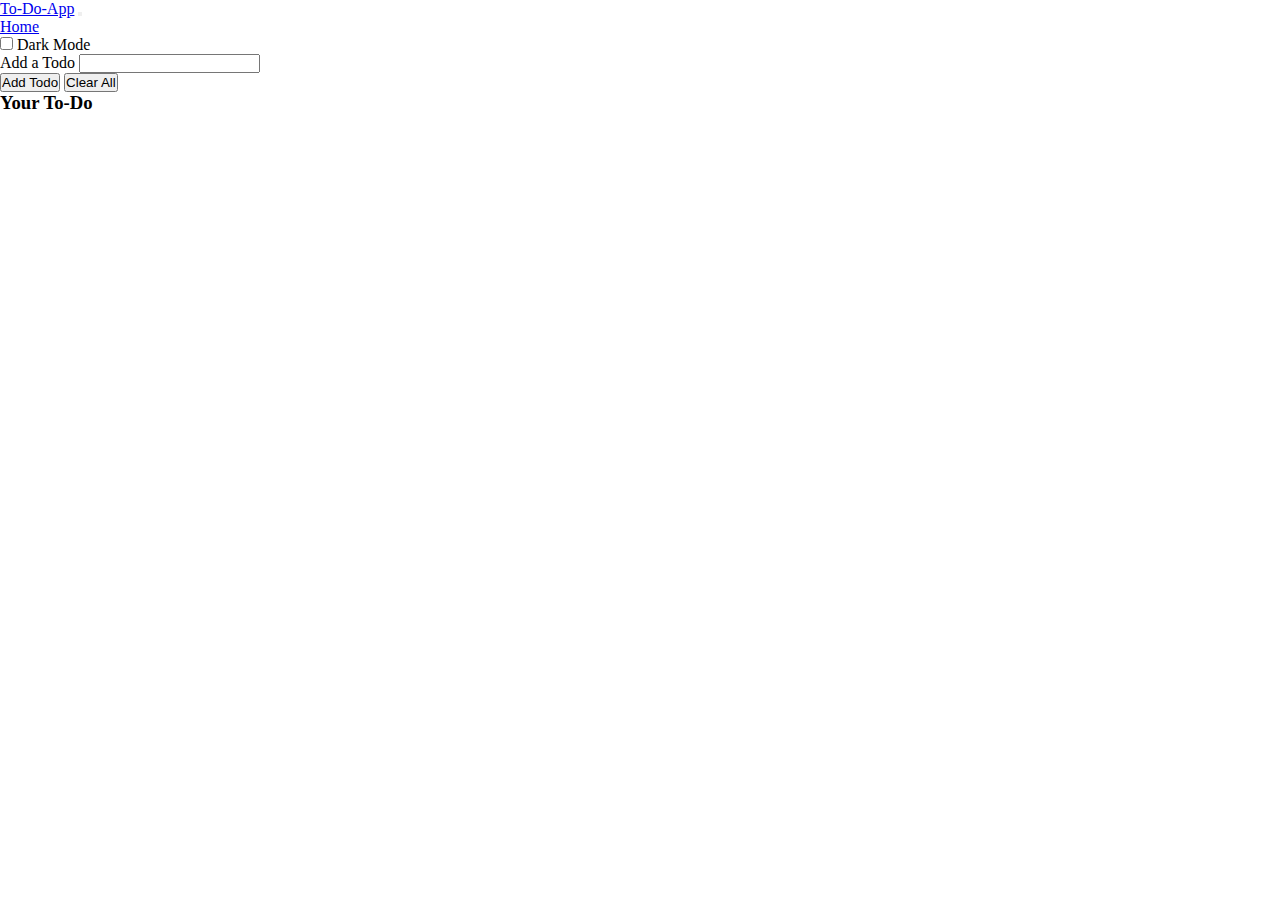
<file: index.html>
<!doctype html>
<html lang="en">
  <head>
    <!-- Required meta tags -->
    <meta charset="utf-8">
    <meta name=”viewport” content=”width=device-width, initial-scale=1, maximum-scale=1, user-scalable=no, shrink-to-fit=no”>

    <!-- Bootstrap CSS -->
    <link href="https://cdn.jsdelivr.net/npm/bootstrap@5.1.3/dist/css/bootstrap.min.css" rel="stylesheet" integrity="sha384-1BmE4kWBq78iYhFldvKuhfTAU6auU8tT94WrHftjDbrCEXSU1oBoqyl2QvZ6jIW3" crossorigin="anonymous">

    <!-- Custom CSS -->
    <link rel="stylesheet" href="style.css">

    <title>To-Do</title>
  </head>
  <body >
    
    <nav id="nav-bar" class="navbar navbar-expand-lg navbar-light bg-light">
        <div class="container-fluid">
          <a class="navbar-brand" href="#">To-Do-App</a>
          <button class="navbar-toggler" type="button" data-bs-toggle="collapse" data-bs-target="#navbarSupportedContent" aria-controls="navbarSupportedContent" aria-expanded="false" aria-label="Toggle navigation">
            <span class="navbar-toggler-icon"></span>
          </button>
          <div class="collapse navbar-collapse" id="navbarSupportedContent">
            <ul class="navbar-nav me-auto mb-2 mb-lg-0">
              <li class="nav-item">
                <a class="nav-link active" aria-current="page" href="#">Home</a>
              </li>
            </ul>
            <form class="d-flex">
                <div class="form-check form-switch">
                    <input class="form-check-input" type="checkbox" role="switch" id="switchCheck" onclick="dark()">
                    <label class="form-check-label" for="flexSwitchCheckDefault" id="switchLabel">Dark Mode</label>
                  </div>
            </form>
          </div>
        </div>
      </nav>

    <div class="container" id="main">
        <div class="my-5">
            <div class="mb-3">
              <label for="exampleInputEmail1" class="form-label" id="label_add">Add a Todo</label>
              <input type="email" class="form-control" id="inpTodo" aria-describedby="emailHelp">
            </div>
            <button class="btn btn-success" onclick="add()">Add Todo</button>
            <button class="btn btn-danger" onclick="clearAll()">Clear All</button>
        </div>

        <div class="py-5">
            <h3 class="my-3" id="heading">Your To-Do</h3>
            <ul class="list-group" id="parent-ul">
            </ul>
        </div>
    </div>

    





      
      
    <!-- Custom JS -->
    <script src="index.js"></script>

    <!-- Bootstrap JS -->
    <script src="https://cdn.jsdelivr.net/npm/bootstrap@5.1.3/dist/js/bootstrap.bundle.min.js" integrity="sha384-ka7Sk0Gln4gmtz2MlQnikT1wXgYsOg+OMhuP+IlRH9sENBO0LRn5q+8nbTov4+1p" crossorigin="anonymous"></script>
    <script src="https://cdn.jsdelivr.net/npm/@popperjs/core@2.10.2/dist/umd/popper.min.js" integrity="sha384-7+zCNj/IqJ95wo16oMtfsKbZ9ccEh31eOz1HGyDuCQ6wgnyJNSYdrPa03rtR1zdB" crossorigin="anonymous"></script>
    <script src="https://cdn.jsdelivr.net/npm/bootstrap@5.1.3/dist/js/bootstrap.min.js" integrity="sha384-QJHtvGhmr9XOIpI6YVutG+2QOK9T+ZnN4kzFN1RtK3zEFEIsxhlmWl5/YESvpZ13" crossorigin="anonymous"></script>
   
  </body>
</html>
</file>
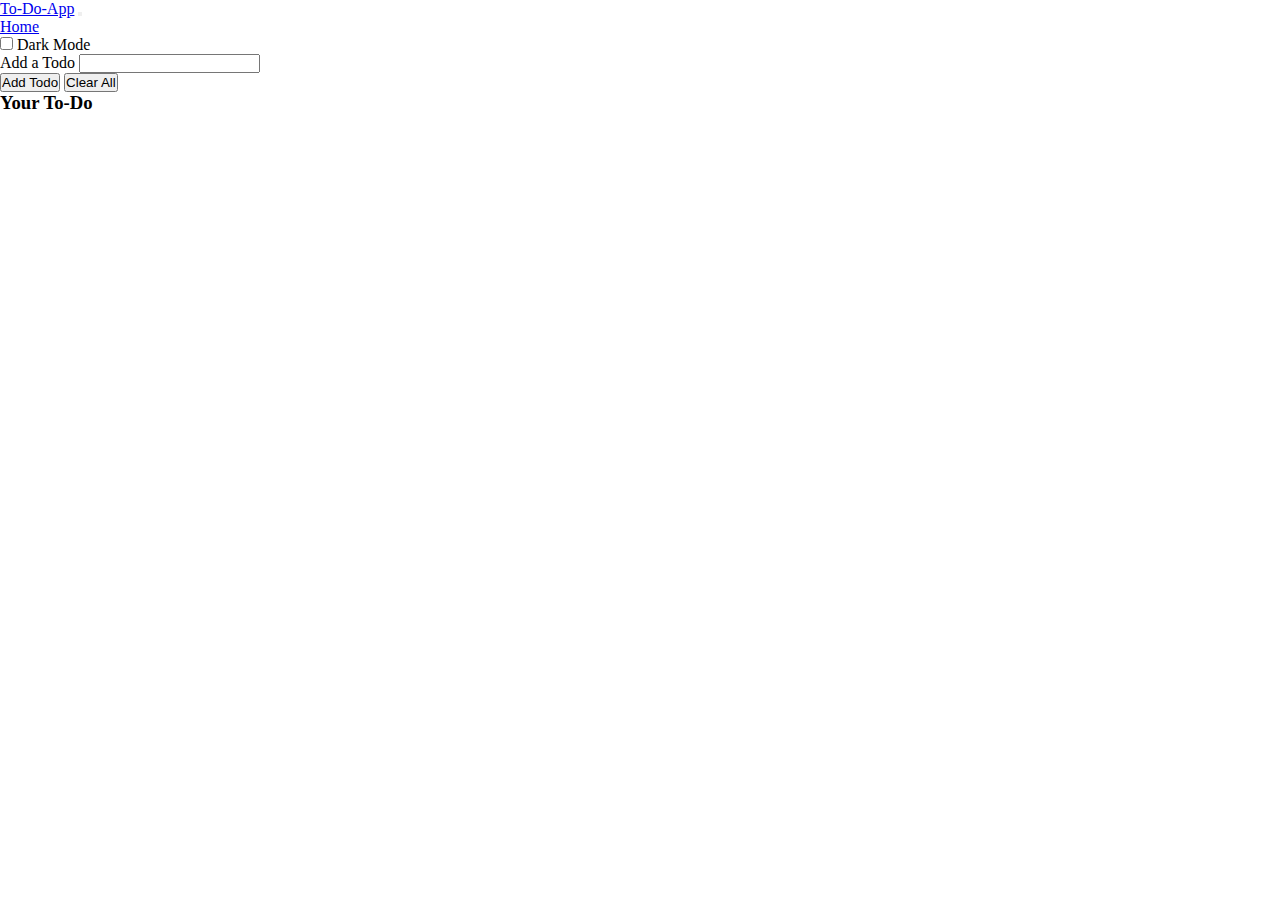
<file: public/index.html>
<!doctype html>
<html lang="en">
  <head>
    <!-- Required meta tags -->
    <meta charset="utf-8">
    <meta name=”viewport” content=”width=device-width, initial-scale=1, maximum-scale=1, user-scalable=no, shrink-to-fit=no”>

    <!-- Bootstrap CSS -->
    <link href="https://cdn.jsdelivr.net/npm/bootstrap@5.1.3/dist/css/bootstrap.min.css" rel="stylesheet" integrity="sha384-1BmE4kWBq78iYhFldvKuhfTAU6auU8tT94WrHftjDbrCEXSU1oBoqyl2QvZ6jIW3" crossorigin="anonymous">

    <!-- Custom CSS -->
    <link rel="stylesheet" href="style.css">

    <title>To-Do</title>
  </head>
  <body >
    
    <nav id="nav-bar" class="navbar navbar-expand-lg navbar-light bg-light">
        <div class="container-fluid">
          <a class="navbar-brand" href="#">To-Do-App</a>
          <button class="navbar-toggler" type="button" data-bs-toggle="collapse" data-bs-target="#navbarSupportedContent" aria-controls="navbarSupportedContent" aria-expanded="false" aria-label="Toggle navigation">
            <span class="navbar-toggler-icon"></span>
          </button>
          <div class="collapse navbar-collapse" id="navbarSupportedContent">
            <ul class="navbar-nav me-auto mb-2 mb-lg-0">
              <li class="nav-item">
                <a class="nav-link active" aria-current="page" href="#">Home</a>
              </li>
            </ul>
            <form class="d-flex">
                <div class="form-check form-switch">
                    <input class="form-check-input" type="checkbox" role="switch" id="switchCheck" onclick="dark()">
                    <label class="form-check-label" for="flexSwitchCheckDefault" id="switchLabel">Dark Mode</label>
                  </div>
            </form>
          </div>
        </div>
      </nav>

    <div class="container" id="main">
        <div class="my-5">
            <div class="mb-3">
              <label for="exampleInputEmail1" class="form-label" id="label_add">Add a Todo</label>
              <input type="text" class="form-control" id="inpTodo" aria-describedby="emailHelp">
            </div>
            <button class="btn btn-success" onclick="add()">Add Todo</button>
            <button class="btn btn-danger" onclick="clearAll()">Clear All</button>
        </div>

        <div class="py-5">
            <h3 class="my-3" id="heading">Your To-Do</h3>
            <ul class="list-group" id="parent-ul">
            </ul>
        </div>
    </div>

    





      
      
    <!-- Custom JS -->
    <script src="index.js"></script>

    <!-- Bootstrap JS -->
    <script src="https://cdn.jsdelivr.net/npm/bootstrap@5.1.3/dist/js/bootstrap.bundle.min.js" integrity="sha384-ka7Sk0Gln4gmtz2MlQnikT1wXgYsOg+OMhuP+IlRH9sENBO0LRn5q+8nbTov4+1p" crossorigin="anonymous"></script>
    <script src="https://cdn.jsdelivr.net/npm/@popperjs/core@2.10.2/dist/umd/popper.min.js" integrity="sha384-7+zCNj/IqJ95wo16oMtfsKbZ9ccEh31eOz1HGyDuCQ6wgnyJNSYdrPa03rtR1zdB" crossorigin="anonymous"></script>
    <script src="https://cdn.jsdelivr.net/npm/bootstrap@5.1.3/dist/js/bootstrap.min.js" integrity="sha384-QJHtvGhmr9XOIpI6YVutG+2QOK9T+ZnN4kzFN1RtK3zEFEIsxhlmWl5/YESvpZ13" crossorigin="anonymous"></script>
   
  </body>
</html>
</file>
<file: style.css>
*{
    margin: 0px;
    padding: 0px;
}

.bg-lol{
    background-color: #31363b;
}
</file>
<file: public/style.css>
*{
    margin: 0px;
    padding: 0px;
}

.bg-lol{
    background-color: #31363b;
}
</file>
